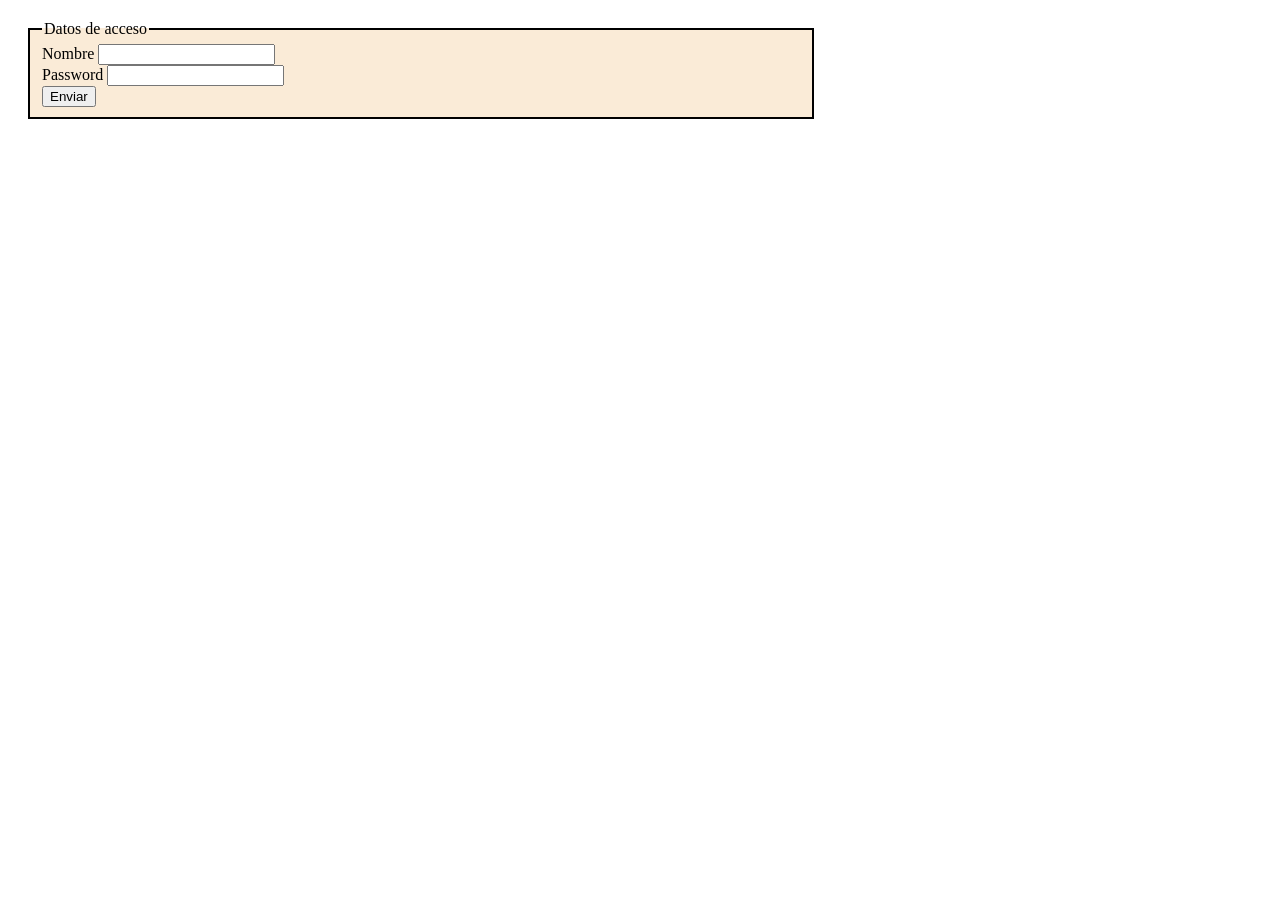
<file: 1EV/php/app/formularios/index.html>
<!doctype html>
<html lang="es-ES">
<head>
    <meta charset="UTF-8">
    <meta name="viewport" content="width=device-width, initial-scale=1">
    <title>Formulario</title>
</head>
<body>
<form action="datos.php" method="post">
    <fieldset style="margin: 20px;background-color: antiquewhite;width: 60%;border: solid 2px black">
        <legend>Datos de acceso</legend>
        Nombre <input type="text" name="nombre"><br/>
        Password <input type="text" name="password" id=""><br/>
        <input type="submit" value="Enviar" name="submit">
    </fieldset>
</form>
</body>
</html>
</file>
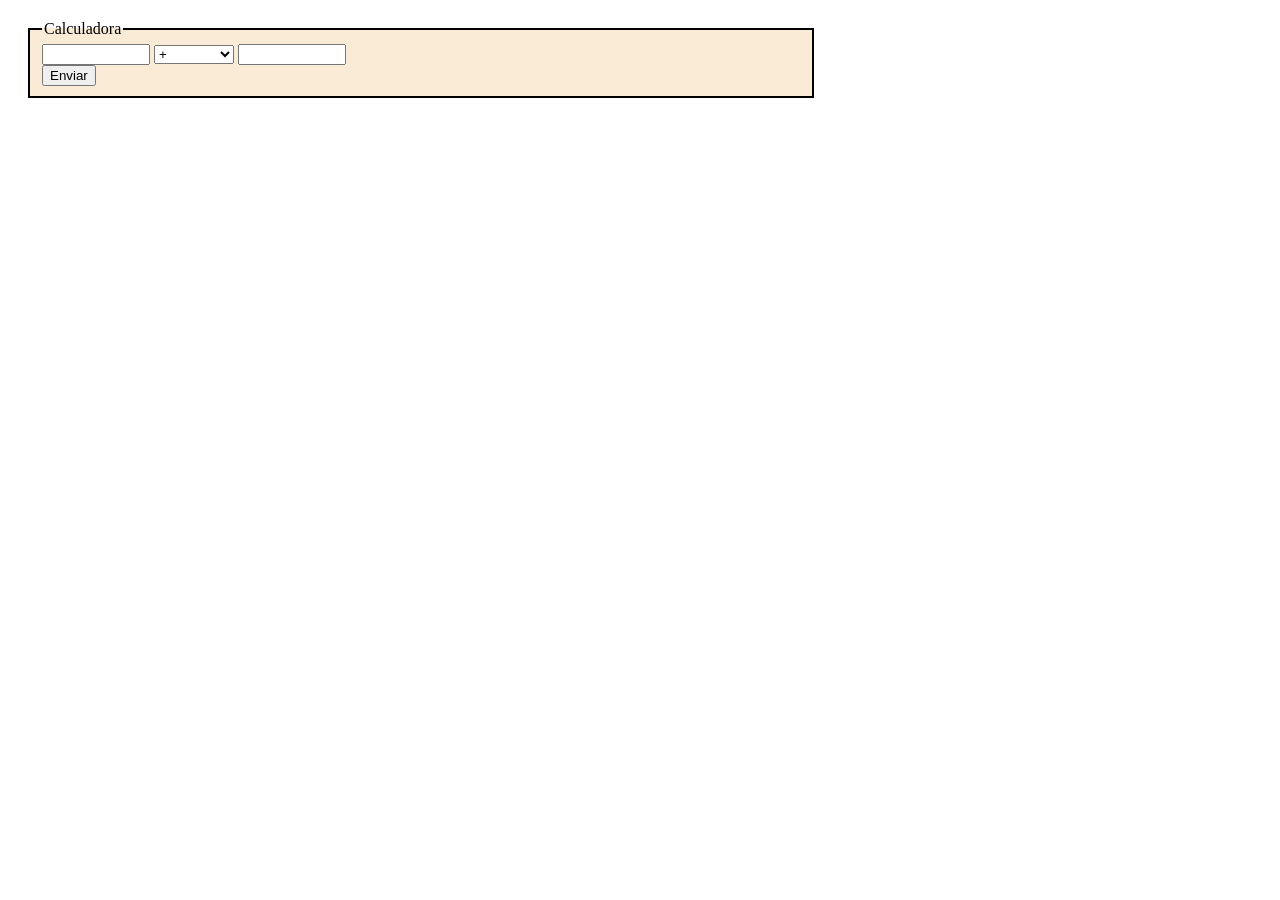
<file: 1EV/php/app/calculadora/indexCalculadora.html>
<!-- Calculadora con sumas y restas -->
<!DOCTYPE html>
<html lang="en">
<head>
    <meta charset="UTF-8">
    <title>Calculadora</title>
</head>
<body>
<form action="calcular.php" method="post">
    <fieldset style="margin: 20px;background-color: antiquewhite;width: 60%;border: solid 2px black">
        <legend>Calculadora</legend>
        <!-- Valor 1 -->
        <input type="text" name="op1" style="width: 100px" id="">
        <!-- Operacion -->
        <select name="operador" style="width: 80px" id="">
            <option value="+">+</option>
            <option value="-">-</option>
            <option value="*">*</option>
            <option value="/">/</option>
        </select>
        <!-- Valor 2 -->
        <input type="text" name="op2" style="width: 100px" id="">
        <br>
        <!-- Boton -->
        <input type="submit" value="Enviar" name="submit">
        <br>
    </fieldset>
</form>
</body>
</html>
</file>
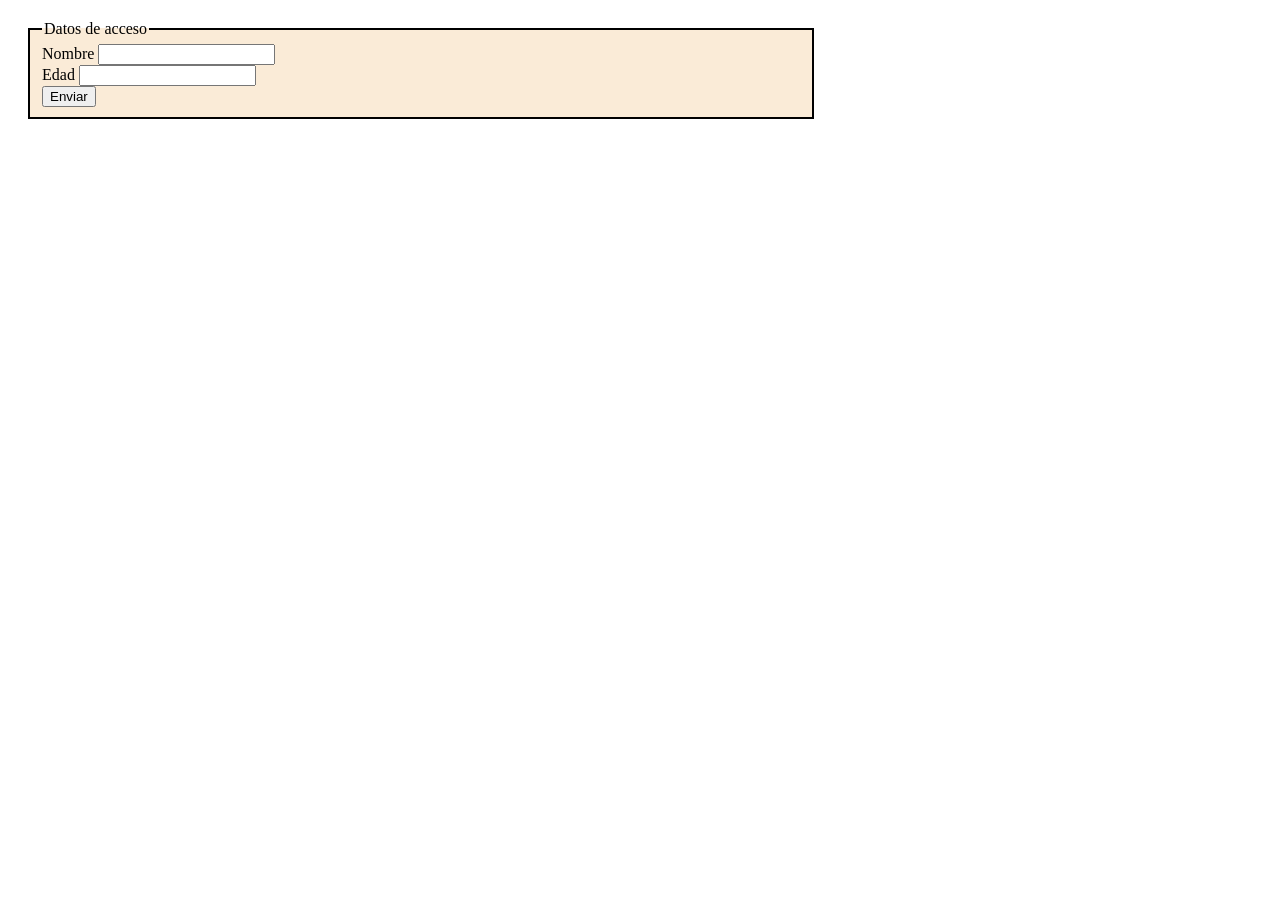
<file: 1EV/php/app/formularios/prueba01/edadUsuario.html>
<!DOCTYPE html>
<html lang="en">
<head>
    <meta charset="UTF-8">
    <title>Formulario Edad</title>
</head>
<body>
    <form action="comprobarEdad.php" method="post">
        <fieldset style="margin: 20px;background-color: antiquewhite;width: 60%;border: solid 2px black">
            <legend>Datos de acceso</legend>
            Nombre <input type="text" name="nombre"><br/>
            Edad <input type="number" name="edad" id=""><br/>
            <input type="submit" value="Enviar" name="submit">
        </fieldset>
    </form>
</body>
</html>
</file>
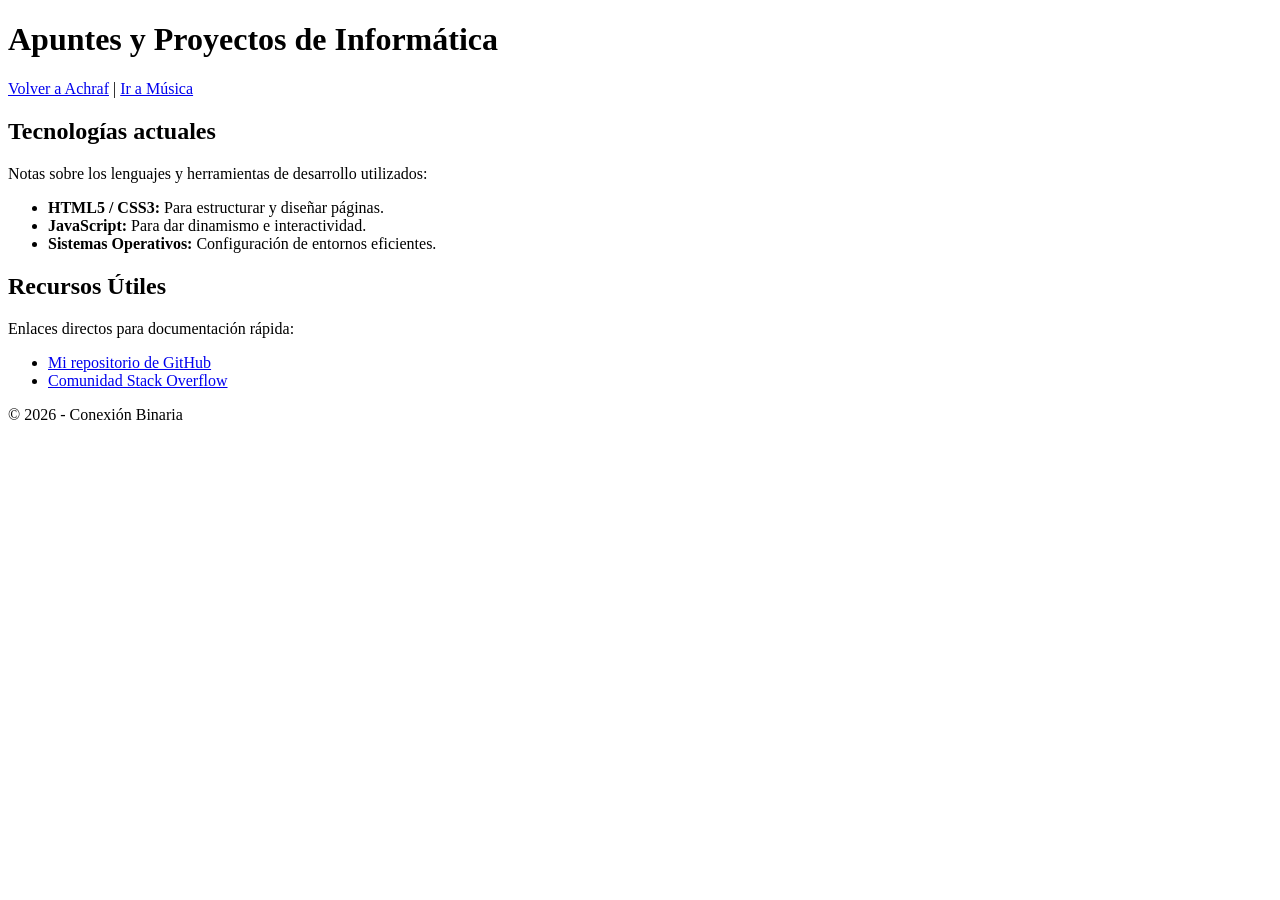
<file: 1EV/practicas_ejemplo/practicas/docker/app/informatica/informatica.html>
<!DOCTYPE html>
<html lang="es">
<head>
    <meta charset="UTF-8">
    <meta name="viewport" content="width=device-width, initial-scale=1.0">
    <title>Rincón Informático</title>
</head>
<body>

<header>
    <h1>Apuntes y Proyectos de Informática</h1>
    <nav>
        <a href="achraf.html">Volver a Achraf</a> |
        <a href="musica.html">Ir a Música</a>
    </nav>
</header>

<main>
    <section>
        <h2>Tecnologías actuales</h2>
        <p>Notas sobre los lenguajes y herramientas de desarrollo utilizados:</p>
        <ul>
            <li><strong>HTML5 / CSS3:</strong> Para estructurar y diseñar páginas.</li>
            <li><strong>JavaScript:</strong> Para dar dinamismo e interactividad.</li>
            <li><strong>Sistemas Operativos:</strong> Configuración de entornos eficientes.</li>
        </ul>
    </section>

    <section>
        <h2>Recursos Útiles</h2>
        <p>Enlaces directos para documentación rápida:</p>
        <ul>
            <li><a href="https://github.com" target="_blank">Mi repositorio de GitHub</a></li>
            <li><a href="https://stackoverflow.com" target="_blank">Comunidad Stack Overflow</a></li>
        </ul>
    </section>
</main>

<footer>
    <p>&copy; 2026 - Conexión Binaria</p>
</footer>

</body>
</html>
</file>
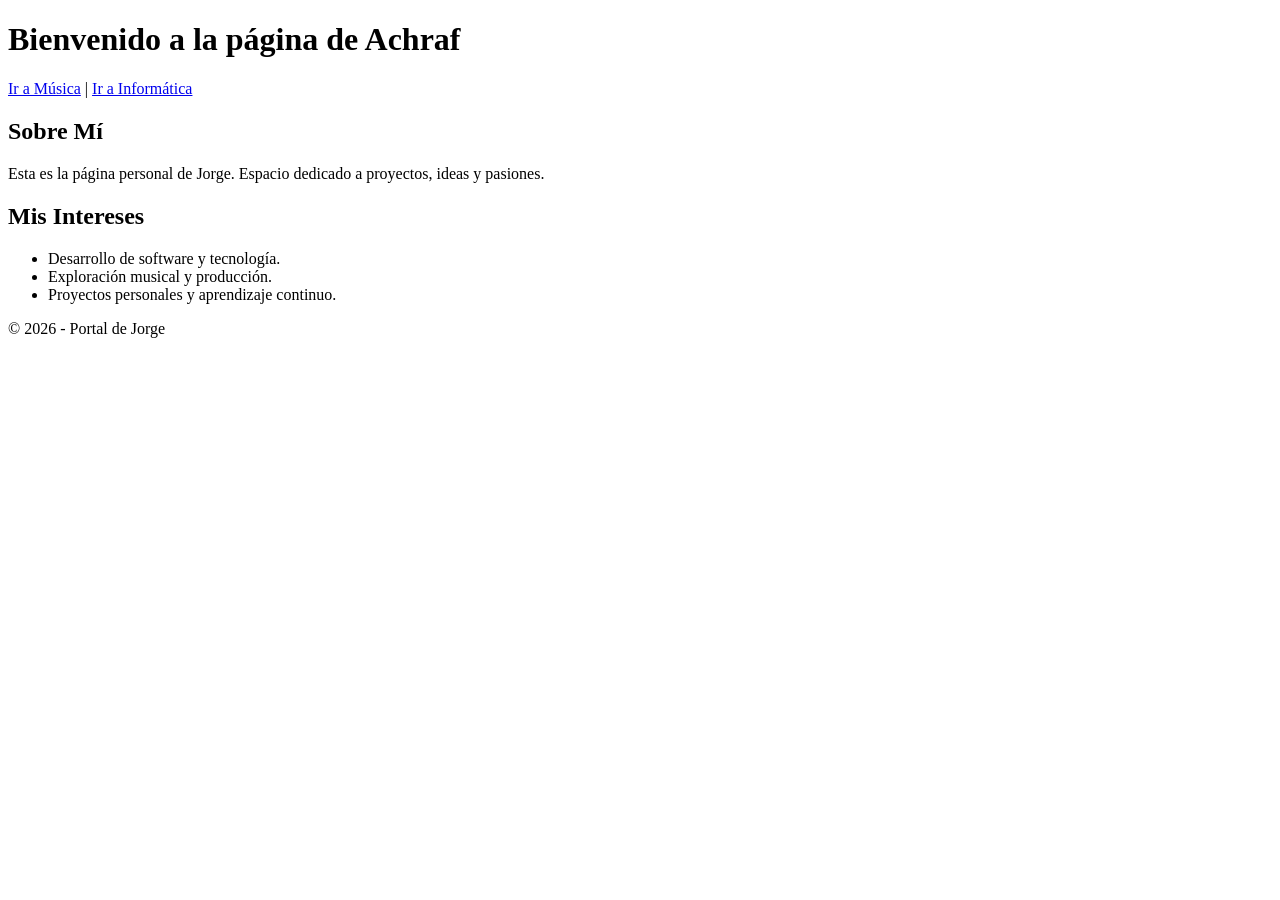
<file: 1EV/practicas_ejemplo/practicas/docker/app/jorge/jorge.html>
<!DOCTYPE html>
<html lang="es">
<head>
    <meta charset="UTF-8">
    <meta name="viewport" content="width=device-width, initial-scale=1.0">
    <title>Página Personal de Achraf</title>
</head>
<body>

<header>
    <h1>Bienvenido a la página de Achraf</h1>
    <nav>
        <a href="musica.html">Ir a Música</a> |
        <a href="informatica.html">Ir a Informática</a>
    </nav>
</header>

<main>
    <section>
        <h2>Sobre Mí</h2>
        <p>Esta es la página personal de Jorge. Espacio dedicado a proyectos, ideas y pasiones.</p>
    </section>

    <section>
        <h2>Mis Intereses</h2>
        <ul>
            <li>Desarrollo de software y tecnología.</li>
            <li>Exploración musical y producción.</li>
            <li>Proyectos personales y aprendizaje continuo.</li>
        </ul>
    </section>
</main>

<footer>
    <p>&copy; 2026 - Portal de Jorge</p>
</footer>

</body>
</html>
</file>
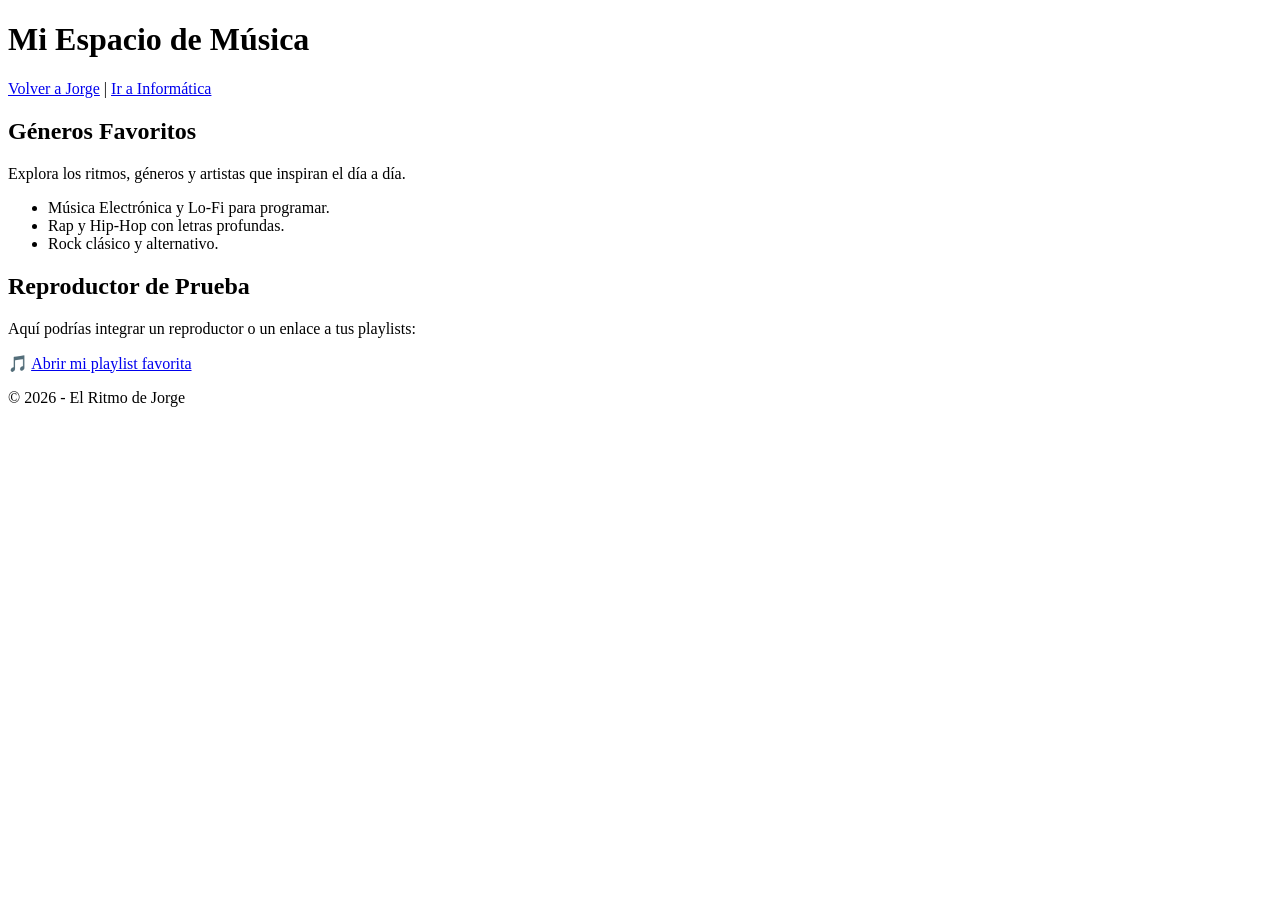
<file: 1EV/practicas_ejemplo/practicas/docker/app/musica/musica.html>
<!DOCTYPE html>
<html lang="es">
<head>
    <meta charset="UTF-8">
    <meta name="viewport" content="width=device-width, initial-scale=1.0">
    <title>Zona Musical</title>
</head>
<body>

<header>
    <h1>Mi Espacio de Música</h1>
    <nav>
        <a href="achraf.html">Volver a Jorge</a> |
        <a href="informatica.html">Ir a Informática</a>
    </nav>
</header>

<main>
    <section>
        <h2>Géneros Favoritos</h2>
        <p>Explora los ritmos, géneros y artistas que inspiran el día a día.</p>
        <ul>
            <li>Música Electrónica y Lo-Fi para programar.</li>
            <li>Rap y Hip-Hop con letras profundas.</li>
            <li>Rock clásico y alternativo.</li>
        </ul>
    </section>

    <section>
        <h2>Reproductor de Prueba</h2>
        <p>Aquí podrías integrar un reproductor o un enlace a tus playlists:</p>
        <p>🎵 <a href="https://spotify.com" target="_blank">Abrir mi playlist favorita</a></p>
    </section>
</main>

<footer>
    <p>&copy; 2026 - El Ritmo de Jorge</p>
</footer>

</body>
</html>
</file>
